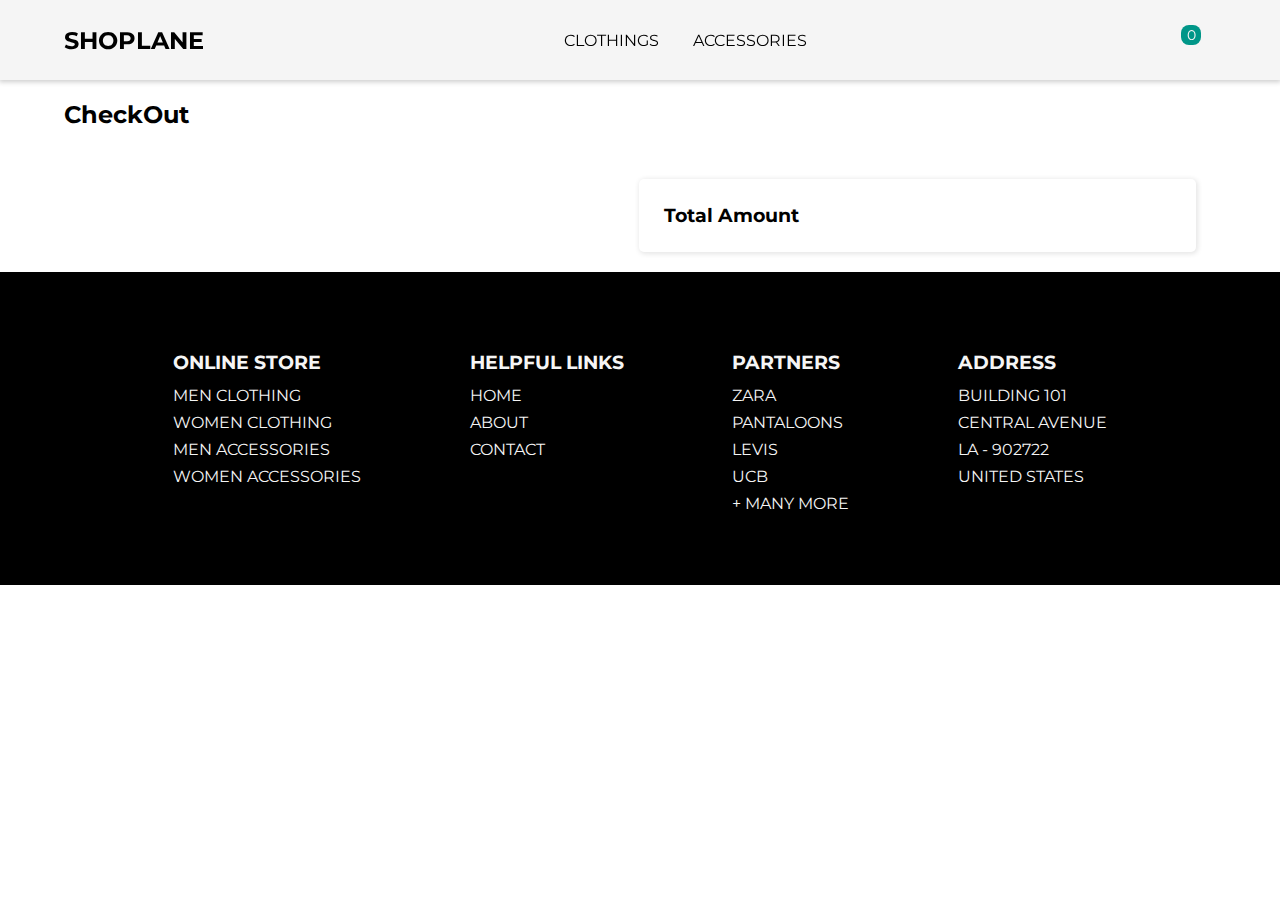
<file: order/order.html>
<!DOCTYPE html>
<html lang="en">
<head>
    <meta charset="UTF-8">
    <meta http-equiv="X-UA-Compatible" content="IE=edge">
    <meta name="viewport" content="width=device-width, initial-scale=1.0">
    <title>ShopLane</title>

    <link rel="stylesheet" href="../style.css">

    <link rel="stylesheet" href="https://cdnjs.cloudflare.com/ajax/libs/font-awesome/6.2.0/css/all.min.css" integrity="sha512-xh6O/CkQoPOWDdYTDqeRdPCVd1SpvCA9XXcUnZS2FmJNp1coAFzvtCN9BmamE+4aHK8yyUHUSCcJHgXloTyT2A==" crossorigin="anonymous" referrerpolicy="no-referrer" />
</head>
<body>
    <header>
        <div class="header">
            <div class="left-header">
                <a href="../index.html" id="logoid">
                    ShopLane
                </a>
            </div>
            <div class="mid-header">
                <a href="../index.html#clothe-section">Clothings</a>
                <a href="../index.html#access-section">Accessories</a>
            </div>
            <div class="rt-header">
                <div class="g-search" id="g-Search-container1">
                    <div class="gcse-search" id="g-Search"></div>
                </div>
                <div class="display-search" id="search-container">
                    <i class="fa-solid fa-magnifying-glass display-search" id="search-icon"></i>
                </div>
                <a id="shopping" href="order.html">
                    <div id="counter">0</div>
                    <i class="fa-solid fa-cart-shopping"></i>
                </a>
                <div id="profile-container">
                    <div id="profile">
                        <i class="fa-solid fa-user" ></i>
                    </div>
                </div>
            </div>
        </div>
        <div id="big-search-bar" class="big-search-bar">
            <div class="gcse-search"></div>
        </div>
        <aside id="profile-dropdown" class="profile-dropdown">
            <ul>
                <li> 
                    <a href="">Profile</a>
                </li>
                <li>
                    <a href="">Settings</a>
                </li>
                <li>
                    <a href="" id="login">LogIn</a>
                </li>
                <li>
                    <a href="" id="logout" class="display-none">LogOut <i class="fa-solid fa-right-from-bracket"></i></a>
                </li>
            </ul>
        </aside>
    </header>
    <aside id="login-form" class="login-form display-none">
        <form class="form" autocomplete="off">
            <h3>Sign In</h3>
            <input type="text" placeholder="UserId or Email" name="username" id="username" required />
            <div class="password-container">
                <input type="password" placeholder="Password (8+ charac)" name="password" id="password" required />
                <div class="display-none" id="validated">
                    <i class="fa-solid fa-check"></i>
                </div>
                <div class="display-none" id="non-validated">
                    <i class="fa-solid fa-xmark"></i>
                </div>
            </div>
            <input type="submit" id="login-submit" value="LogIn" />
            <span class="lf-or">
                <div></div>
                or
                <div></div>
            </span>
            <div class="login-social">
                <div id="google-login-container">
                    <i class="fa-brands fa-google" id="google-login"></i>
                    <div id="google-txt">
                        - Sign-in with Google
                    </div>
                </div>
                <div id="fb-login-container">
                    <i class="fa-brands fa-facebook" id="fb-login"></i>
                    <div id="fb-txt">
                        - Sign-in with Facebook
                    </div>
                </div>
            </div>
        </form>
    </aside>
    <aside id="logout-form" class="display-none">
        <div class="logout-q">
            You want to LogOut?
        </div>
        <div class="yes-no-container">
            <a href="">
                <button id="logout-yes">Yes</button> 
            </a> 
            <a href="">
                <button id="logout-no">No</button>
            </a>
        </div>
    </aside>
    <aside id="order-login-page" class="display-none">
        <div class="ol-icon">
            <i class="fa-solid fa-circle-exclamation"></i>
        </div>
        <div class="ol-txt">
            Please, <a href="#login" id="order-login-req">login</a> first!
        </div>
    </aside>
    <aside id="cart-item-zero" class="display-none">
        <div class="ci-icon">
            <i class="fa-solid fa-triangle-exclamation"></i>
        </div>
        <div class="ci-txt">
            Please, add <a href="../index.html">items</a> to cart!
        </div>
    </aside>
    
    <main id="order">
        <h2>
            CheckOut
        </h2>
        <div id="total-items"></div>
        <div class="main-container">
            <div id="cart-items">

            </div>
            <div id="cart-price">
                <h3>Total Amount</h3>
            </div>
        </div>
    </main>

    <main id="order-placed">
        <div>
            <i class="fa-solid fa-circle-check tick"></i>
        </div>
        <div class="order-place-txt1">
            Order Placed Successfully!!
        </div>
        <div class="order-place-txt2">
            We have sent you an email with order details.
        </div>
    </main>

    <footer>
        <div>
            <h3>
                ONLINE STORE
            </h3>
            <div>
                Men Clothing
            </div>
            <div>
                Women Clothing
            </div>
            <div>
                Men Accessories
            </div>
            <div>
                Women Accessories
            </div>
        </div>
        <div>
            <h3>
                HELPFUL LINKS
            </h3>
            <div>
                home
            </div>
            <div>
                about
            </div>
            <div>
                contact
            </div>
        </div>
        <div>
            <h3>
                PARTNERS
            </h3>
            <div>
                zara
            </div>
            <div>
                pantaloons
            </div>
            <div>
                levis
            </div>
            <div>
                ucb
            </div>
            <div>
                + many more
            </div>
        </div>
        <div>
            <h3>
                ADDRESS
            </h3>
            <div>
                building 101
            </div>
            <div>
                central avenue
            </div>
            <div>
                LA - 902722
            </div>
            <div>
                UNITED STATES
            </div>
        </div>
    </footer>

    <script async src="https://cse.google.com/cse.js?cx=402d0b98ea75f443e">
    </script>
    <script
    src="https://code.jquery.com/jquery-3.6.0.min.js"
    integrity="sha256-/xUj+3OJU5yExlq6GSYGSHk7tPXikynS7ogEvDej/m4="
    crossorigin="anonymous"
    ></script>
    <script async src="script.js"></script>
</body>
</html>
</file>
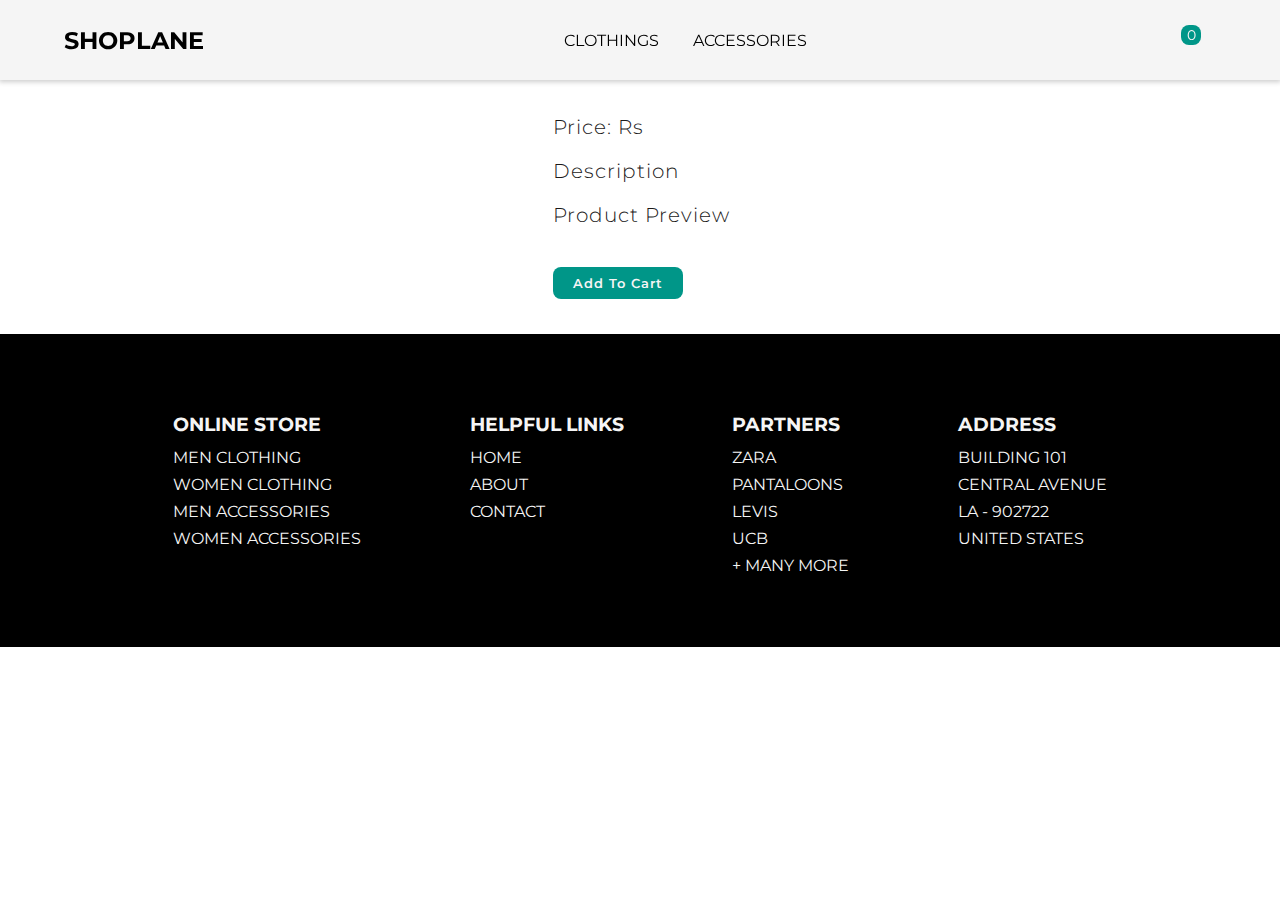
<file: product-preview/product.html>
<!DOCTYPE html>
<html lang="en">
<head>
    <meta charset="UTF-8">
    <meta http-equiv="X-UA-Compatible" content="IE=edge">
    <meta name="viewport" content="width=device-width, initial-scale=1.0">
    <title>ShopLane</title>

    <link rel="stylesheet" href="../style.css">

    <link rel="stylesheet" href="https://cdnjs.cloudflare.com/ajax/libs/font-awesome/6.2.0/css/all.min.css" integrity="sha512-xh6O/CkQoPOWDdYTDqeRdPCVd1SpvCA9XXcUnZS2FmJNp1coAFzvtCN9BmamE+4aHK8yyUHUSCcJHgXloTyT2A==" crossorigin="anonymous" referrerpolicy="no-referrer" />
</head>
<body>
    <header>
        <div class="header">
            <div class="left-header">
                <a href="../index.html" id="logoid">
                    ShopLane
                </a>
            </div>
            <div class="mid-header">
                <a href="../index.html#clothe-section">Clothings</a>
                <a href="../index.html#access-section">Accessories</a>
            </div>
            <div class="rt-header">
                <div class="g-search" id="g-Search-container1">
                    <div class="gcse-search" id="g-Search"></div>
                </div>
                <div class="display-search" id="search-container">
                    <i class="fa-solid fa-magnifying-glass display-search" id="search-icon"></i>
                </div>
                <a id="shopping" href="../order/order.html">
                    <div id="counter">0</div>
                    <i class="fa-solid fa-cart-shopping"></i>
                </a>
                <div id="profile-container">
                    <div id="profile">
                        <i class="fa-solid fa-user" ></i>
                    </div>
                </div>
            </div>
        </div>
        <div id="big-search-bar" class="big-search-bar">
            <div class="gcse-search"></div>
        </div>
        <aside id="profile-dropdown" class="profile-dropdown">
            <ul>
                <li> 
                    <a href="">Profile</a>
                </li>
                <li>
                    <a href="">Settings</a>
                </li>
                <li>
                    <a href="" id="login">LogIn</a>
                </li>
                <li>
                    <a href="" id="logout" class="display-none">LogOut <i class="fa-solid fa-right-from-bracket"></i></a>
                </li>
            </ul>
        </aside>
    </header>
    <aside id="login-form" class="login-form display-none">
        <form class="form" autocomplete="off">
            <h3>Sign In</h3>
            <input type="text" placeholder="UserId or Email" name="username" id="username" required />
            <div class="password-container">
                <input type="password" placeholder="Password (8+ charac)" name="password" id="password" required />
                <div class="display-none" id="validated">
                    <i class="fa-solid fa-check"></i>
                </div>
                <div class="display-none" id="non-validated">
                    <i class="fa-solid fa-xmark"></i>
                </div>
            </div>
            <input type="submit" id="login-submit" value="LogIn" />
            <span class="lf-or">
                <div></div>
                or
                <div></div>
            </span>
            <div class="login-social">
                <div id="google-login-container">
                    <i class="fa-brands fa-google" id="google-login"></i>
                    <div id="google-txt">
                        - Sign-in with Google
                    </div>
                </div>
                <div id="fb-login-container">
                    <i class="fa-brands fa-facebook" id="fb-login"></i>
                    <div id="fb-txt">
                        - Sign-in with Facebook
                    </div>
                </div>
            </div>
        </form>
    </aside>
    <aside id="logout-form" class="display-none">
        <div class="logout-q">
            You want to LogOut?
        </div>
        <div class="yes-no-container">
            <a href="">
                <button id="logout-yes">Yes</button> 
            </a> 
            <a href="">
                <button id="logout-no">No</button>
            </a>
        </div>
    </aside>
    
    <main id="product-main">
        <aside id="product-aside">
            <div id="mainImg">

            </div>
        </aside>
        <section id="product-section">
            <div id="name">

            </div>
            <div id="brand">

            </div>
            <div id="price">
                Price: Rs <span id="priceTxt"></span>
            </div>
            <div id="description">
                <div id="d-txt">
                    Description
                </div>
                <div id="description-txt">

                </div>
            </div>
            <div id="preview">
                <div class="preview-txt">
                    Product Preview
                </div>
                <div id="previewImg"></div>
            </div>
            <div id="addTOCart">
                <button id="add-btn">
                    Add To Cart
                </button>
            </div>
        </section>
    </main>

    <footer>
        <div>
            <h3>
                ONLINE STORE
            </h3>
            <div>
                Men Clothing
            </div>
            <div>
                Women Clothing
            </div>
            <div>
                Men Accessories
            </div>
            <div>
                Women Accessories
            </div>
        </div>
        <div>
            <h3>
                HELPFUL LINKS
            </h3>
            <div>
                home
            </div>
            <div>
                about
            </div>
            <div>
                contact
            </div>
        </div>
        <div>
            <h3>
                PARTNERS
            </h3>
            <div>
                zara
            </div>
            <div>
                pantaloons
            </div>
            <div>
                levis
            </div>
            <div>
                ucb
            </div>
            <div>
                + many more
            </div>
        </div>
        <div>
            <h3>
                ADDRESS
            </h3>
            <div>
                building 101
            </div>
            <div>
                central avenue
            </div>
            <div>
                LA - 902722
            </div>
            <div>
                UNITED STATES
            </div>
        </div>
    </footer>

    <script async src="https://cse.google.com/cse.js?cx=402d0b98ea75f443e">
    </script>
    <script
    src="https://code.jquery.com/jquery-3.6.0.min.js"
    integrity="sha256-/xUj+3OJU5yExlq6GSYGSHk7tPXikynS7ogEvDej/m4="
    crossorigin="anonymous"
    ></script>
    <script async src="script.js"></script>

</body>
</html>
</file>
<file: style.css>
@import url('https://fonts.googleapis.com/css2?family=Montserrat:ital,wght@0,100;0,200;0,300;0,400;0,500;0,600;0,700;0,800;0,900;1,100;1,200;1,300;1,400;1,500;1,600;1,700;1,800;1,900&display=swap');

* {
    margin: 0%;
    padding: 0%;
    box-sizing: border-box;
    font-family: 'Montserrat', sans-serif;
}
a{
    text-decoration: none !important;
}
a:active, a:link, a:visited {
    color: black;
}
a:hover {
    color: rgb(50, 50, 50);
}
li{
    list-style: none !important;
}
body {
    position: relative;
}
header {
    position: relative;
    text-transform: uppercase;
    box-shadow: 0px 1px 5px 1px rgba(0, 0, 0, 0.2);
    position: fixed;
    top: 0%;
    left: 0%;
    right: 0%;
    background: whitesmoke;
    z-index: 100;
}
.header {
    width: 100%;
    height: 80px;
    display: flex;
    justify-content: space-between;
    align-items: center;
    
}
.left-header {
    font-size: 24px;
    font-weight: 700;
    margin-left: 5%;
}
.rt-header {
    display: flex;
    justify-content: center;
    align-items: center;
    margin-right: 5%;
}
.mid-header {
    font-size: 16px;
}
.mid-header a {
    margin: 0px 15px;
}
#shopping {
    margin-left: 25px;
    margin-right: 25px;
    position: relative;
    cursor: pointer;
}
#counter {
    background: #009688;
    color: whitesmoke;
    width: 20px;
    height: 20px;
    border-radius: 40%;
    position: absolute;
    top: -15px;
    right: -10px;
    display: flex;
    justify-content: center;
    align-items: center;
    font-size: 14px;
}
#login {
    font-weight: 600;
}
#logout {
    color: red;
    font-weight: 600;
}
#profile-container {
    cursor: pointer;
}
.profile-dropdown {
    display: none;
}
#profile-dropdown {
    position: absolute;
    top: 100%;
    right: 20px;
    background: whitesmoke;
    padding: 15px 30px;
    box-shadow: 0px 3px 3px 1px rgba(0, 0, 0, 0.2);
}
#profile-dropdown li {
    margin-bottom: 10px;
    cursor: pointer;
}
.login-form {
    background: whitesmoke;
    display: flex;
    justify-content: center;
    align-items: center;
    margin-left: auto;
    margin-right: auto;
    position: fixed;
    top: 15%;
    right: 0%;
    left: 0%;
    width: 100%;
    height: 75vh;
    min-height: 350px;
    box-shadow: 0px 0px 5px 1px rgba(0, 0, 0, 0.2);
    z-index: 100;
}
.login-form h3 {
    margin-top: 15px;
    margin-bottom: 15px;
}
.login-social {
    display: flex;
    justify-content: center;
    align-items: center;
}
.form {
    display: flex;
    justify-content: center;
    /* align-items: center; */
    flex-direction: column;
}
.login-form-none {
    display: none;
}
.valid {
    color: green;
}
.not-valid {
    color: red;
}
#logout-form {
    justify-content: center;
    align-items: center;
    flex-direction: column;
    background: whitesmoke;
    margin-left: auto;
    margin-right: auto;
    position: fixed;
    top: 15%;
    right: 0%;
    left: 0%;
    width: 100%;
    height: 75vh;
    min-height: 250px;
    box-shadow: 0px 0px 5px 1px rgba(0, 0, 0, 0.2);
    z-index: 100;
}
.password-container{
    position: relative;
}
#validated, #non-validated {
    position: absolute;
    right: -25px;
    top: 5px;
    z-index: 110;
}
.login-social {
    display: flex;
    justify-content: center;
    align-items: center;
    text-align: center;
    flex-direction: column;
    margin-bottom: 15px;
}
#google-login, #fb-login {
    font-size: 24px;
    margin: auto 8px;
}
#google-login-container, #fb-login-container {
    display: flex;
    justify-content: center;
    align-items: center;
    margin: 4px;
    border: 1px solid rgba(0, 0, 0, 0.2);
    border-radius: 15px;
    padding: 10px;
    cursor: pointer;
}
#google-login-container:hover, #fb-login-container:hover {
    background: #009684f2;
    color: whitesmoke;
    box-shadow: inset 0px 0px 2px 1px black;
}
#username, #password {
    margin-bottom: 20px;
    font-size: 16px;
    border-radius: 5px;
    padding: 3px;
    width: 100%;
}
.lf-or {
    margin: 10px auto;
    display: flex;
    justify-content: center;
    align-items: center;
    color: rgba(0, 0, 0, 0.5);
}
.lf-or div {
    width: 60px;
    height: 1px;
    background: rgba(0, 0, 0, 0.2);
    margin: auto 10px;
}
#login-submit {
    background: #009688;
    color: whitesmoke;
    padding: 12px 25px;
    border-radius: 6px;
    border: none;
    cursor: pointer;
}
#login-submit:hover {
    background: #009684f2;
    box-shadow: inset 0px 0px 2px 1px black;
}
.logout-q {
    font-weight: 600;
    margin: 25px auto;
}
#logout-yes, #logout-no{
    background: #009688;
    color: whitesmoke;
    padding: 12px 25px;
    border-radius: 6px;
    margin: 0px 8px 30px 8px;
    border: none;
    cursor: pointer;
}
#logout-yes:hover, #logout-no:hover {
    background: whitesmoke;
    color: black;
    box-shadow: inset 0px 0px 2px 1px black;
}
footer {
    display: flex;
    justify-content: space-evenly;
    background: black;
    color: whitesmoke;
    padding: 5%;
    text-transform: uppercase;
}
footer h3 {
    margin-top: 15px;
    margin-bottom: 12px;
    cursor: pointer;
}
footer div div {
    margin-bottom: 8px;
    cursor: pointer;
}
#card-clothe, #card-access{
    display: grid; 
    grid-template-columns: auto auto auto auto auto; 
    grid-column-gap: 25px; 
    grid-row-gap: 25px; 
    flex-wrap: wrap; 
    margin: 30px 50px;
}
.clothe-card, .access-card{
    display: flex; 
    flex-direction: column; 
    box-shadow: 0px 0px 7px rgb(170, 170, 170);
    cursor: pointer;
}
.clothe-card:hover, .access-card:hover{
    box-shadow: 0px 0px 7px rgb(100, 100, 100);
}

/* for product----------------------------------------------*/

#product-main {
    display: flex;
    flex-wrap: wrap;
    flex-direction: row;
    padding: 15px;
    max-width: 1200px;
    margin: 0 auto;
    margin-top: 40px;
}
#product-aside {
    width: 40%;
}

#product-section {
    width: 60%;
    margin-top: 40px;
    padding-left: 30px;
}
#mainImg {
    width: 100%;
    margin-top: 50px;
}
.displayImg {
    width: 100%;
}
#name{
    font-size: 44px;
    letter-spacing: -2px;
    font-weight: 300;
}
#brand, #price, #d-txt, .preview-txt {
    margin-top: 20px;
    font-weight: 300;
    font-size: 20px;
    letter-spacing: 1px;
    color: rgb(27, 25, 25);
}
#priceTxt {
    color: #009688;
    font-weight: 500;
}
#description-txt {
    margin-top: 20px;
    font-size: 16px;
    font-weight: 300px;
    color: #86939e;
}
#previewImg {
    display: flex;
    justify-content: flex-start;
    align-items: center;
    flex-wrap: wrap;
    width: 100%;
    margin-top: 20px;
}
#previewImg img {
    width: 15%;
    height: 30%;
    cursor: pointer;
    margin: 5px;
    padding: 4px;
    border-radius: 6px;
}
#add-btn {
    padding: 8px 20px;
    background: #009688;
    color: whitesmoke;
    font-weight: 600;
    letter-spacing: 1px;
    border-radius: 8px;
    cursor: pointer;
    border: none;
    margin: 20px 20px 20px 0px;
}
#add-btn:hover {
    background: #009684f2;
    box-shadow: inset 0px 0px 2px 1px black;
}


/* for orders------------------------------------------ */

#order-login-page, #cart-item-zero {
    display: flex;
    justify-content: center;
    align-items: center;
    flex-direction: column;
    background: whitesmoke;
    margin-left: auto;
    margin-right: auto;
    position: fixed;
    top: 15%;
    right: 0%;
    left: 0%;
    width: 100%;
    height: 75vh;
    min-height: 250px;
    box-shadow: 0px 0px 5px 1px rgba(0, 0, 0, 0.2);
    z-index: 50;
}
.ol-icon {
    color: red;
    font-size: 35px;
    margin-bottom: 15px;
}
.ci-icon {
    color: rgb(255, 217, 0);
    font-size: 35px;
    margin-bottom: 15px;
}
.ol-txt, .ci-txt {
    font-weight: 600;
    font-size: 18px;
}
.ol-txt a, .ci-txt a {
    padding-bottom: 2px;
    border-bottom: 1px solid black;
}
.main-container{
    display: flex;
    justify-content: space-evenly;
    align-items: flex-start;
}
#order {
    margin: auto 5%;
    margin-top: 100px;
    display: flex;
    flex-direction: column;
}
#order h2{
    margin-bottom: 30px;
}
#total-items{
    font-size: 18px;
}
.order-sub-container{
    display: flex;
    box-shadow: 1px 1px 5px 1px rgba(0, 0, 0, 0.1);
    width: 75%;
    min-width: 275px;
    margin: 20px;
    padding: 15px;
    border-radius: 5px;
}
.order-sub-container img {
    border-radius: 5px;
    margin-right: 15px;
}
.txt-container-name{
    font-weight: 500;
}
#cart-items, #cart-price {
    width: 50%;
}

#cart-price {
    box-shadow: 1px 1px 5px 1px rgba(0, 0, 0, 0.1);
    margin: 20px;
    padding: 25px;
    border-radius: 5px;
    min-width: 275px;
}
#cart-price div {
    margin: 20px auto;
}
.order-btn {
    font-weight: 600;
    color: whitesmoke;
    padding: 12px 20px;
    background: #009688;
    border-radius: 5px;
    border: none;
    cursor: pointer;
    margin-bottom: 50px;
}
.order-btn:hover{
    background: #009684f2;
    box-shadow: inset 0px 0px 2px 1px black;
}
.tick{
    color: rgb(0, 219, 0);
    font-size: 150px;
    margin-bottom: 30px;
}
#order-placed {
    margin-top: 100px;
    margin-bottom: 50px;
    display: none;
    justify-content: center;
    align-items: center;
    flex-direction: column;
    width: 100%;
    height: 70vh;
    text-align: center;
}
.order-place-txt1 {
    font-size: 30px;
    font-weight: 500;
    margin-bottom: 10px;
    margin: 0px 2%;
}
.order-place-txt2{
    font-size: 22px;
    margin: 0px 2%;
}

/* responsive web page--------------------------- */

@media(max-width: 768px){
    .mid-header {
        display: none;
    }
    footer{
        flex-direction: column;
    }
    #card-clothe, #card-access{
        display: grid; 
        grid-template-columns: auto auto auto; 
        grid-column-gap: 15px; 
        grid-row-gap: 15px; 
        flex-wrap: wrap; 
        margin-top: 20px;
    }
    #product-main {
        flex-direction: column;
        justify-content: center;
        align-items: center;
    }

    #product-aside, #product-section {
        width: 100%;
    }
    .main-container {
        flex-direction: column-reverse;
    }
    #cart-price, .order-sub-container {
        margin: 20px 0px;
    }
    .order-btn{
        margin-bottom: 0px;
    }
}

@media(max-width: 550px){
    .big-search-bar {
        display: none;
    }
    #card-clothe, #card-access{
        display: grid; 
        grid-template-columns: auto auto; 
        grid-column-gap: 15px; 
        grid-row-gap: 15px; 
        flex-wrap: wrap; 
        margin: auto auto;
        margin-top: 20px;
    }
    .order-place-txt1 {
        font-size: 20px;
    }
    .order-place-txt2 {
        font-size: 18px;
    }
    #shopping {
        margin-left: 18px;
        margin-right: 18px;
    }
    #profile-dropdown {
        right: 0px;
    }
}

/* slick slider-------------------------------------- */

#banner {
    position: relative;
    margin-top: 100px;
    margin-bottom: 35px;
}
.my-prev, .my-next{
    color: rgba(245, 245, 245, 0.9);
    display: flex;
    justify-content: center;
    align-items: center;
    margin-bottom: auto;
    margin-top: auto;
    width: 50px;
    height: 75px;
    position: absolute;
    top: 0%;
    bottom: 0%;
    background: transparent;
    padding: 18px;
    border: none;
    font-size: 25px;
    z-index: 10;
}
.my-prev{
    left: 0%;
}
.my-next{
    right: 0%;
}
.my-prev:hover, .my-next:hover {
    background: rgba(0, 0, 0, 0.5);
    cursor: pointer;
}
.my-dots {
    display: flex;
    justify-content: center;
    align-items: center;
    position: absolute;
    bottom: -27px;
    right: 0%;
    left: 0%;
}
.my-dots li {
    background: rgba(128, 128, 128, 0.6);
    border: none;
    margin: 6px;
    width: 9px;
    height: 9px;
    border-radius: 50%;
}
.my-dots li:hover{
    background: gray;
    cursor: pointer;
}
.slick-active{
    background: gray !important;
}
.my-dots button {
    background: transparent;
    border: none;
}

 /* google search bar */
 .big-search-bar {
    display: none;
}
.display-search{
    display: flex;
    justify-content: center;
    align-items: center;
}
.g-search {
    display: none;
}
.gsc-control-cse{
    padding: 0 !important;
}
.gsc-search-button {
    display: none !important;
}
form.gsc-search-box, table.gsc-search-box{
    margin-bottom: 0 !important;
}
table.gsc-search-box td.gsc-input {
    padding-right: 0 !important;
}
#search-icon {
    cursor: pointer;
}
#g-Search-container1{
    width: 150px;
}

/* display ------------------------ */
.display-none {
    display: none !important;
}
.display-inline-flex{
    display: inline-flex;
}
.border-none {
    border: none !important;
}
</file>
